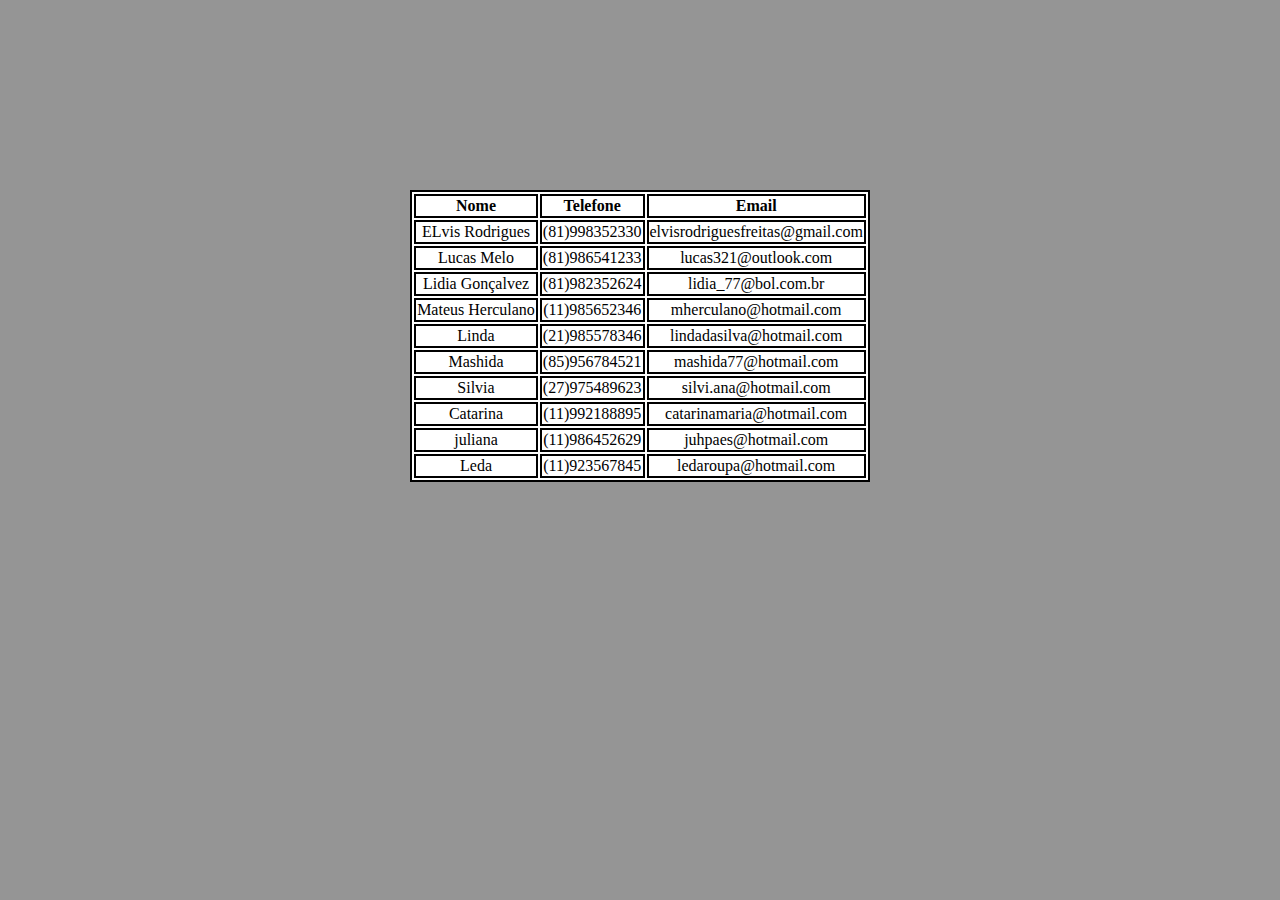
<file: index.html>
<!DOCTYPE html>
<html lang="pt-br">
<head>
    <meta charset="UTF-8">
    <meta http-equiv="X-UA-Compatible" content="IE=edge">
    <meta name="viewport" content="width=device-width, initial-scale=1.0">
    <link rel="stylesheet" href="./style.css">
    <title>Tabela</title>
</head>
<body>
    <table>
        <tr>
            <th>Nome</th>
            <th>Telefone</th>
            <th>Email</th>
        </tr>
        <tr>
            <td>ELvis Rodrigues</td>
            <td>(81)998352330</td>
            <td>elvisrodriguesfreitas@gmail.com</td>
        </tr>
        <tr>
            <td>Lucas Melo</td>
            <td>(81)986541233</td>
            <td>lucas321@outlook.com</td>
        </tr>
        <tr>
            <td>Lidia Gonçalvez</td>
            <td>(81)982352624</td>
            <td>lidia_77@bol.com.br</td>
        </tr>
        <tr>
            <td>Mateus Herculano</td>
            <td>(11)985652346</td>
            <td>mherculano@hotmail.com</td>
        </tr>
        <tr>
            <td>Linda</td>
            <td>(21)985578346</td>
            <td>lindadasilva@hotmail.com</td>
        </tr>
        <tr>
            <td>Mashida</td>
            <td>(85)956784521</td>
            <td>mashida77@hotmail.com</td>
        </tr>
        <tr>
            <td>Silvia</td>
            <td>(27)975489623</td>
            <td>silvi.ana@hotmail.com</td>
        </tr>
        <tr>
            <td>Catarina</td>
            <td>(11)992188895</td>
            <td>catarinamaria@hotmail.com</td>
        </tr>
        <tr>
            <td>juliana</td>
            <td>(11)986452629</td>
            <td>juhpaes@hotmail.com</td>
        </tr>
        <tr>
            <td>Leda</td>
            <td>(11)923567845</td>
            <td>ledaroupa@hotmail.com</td>
        </tr>
    </table>
</body>
</html>
</file>
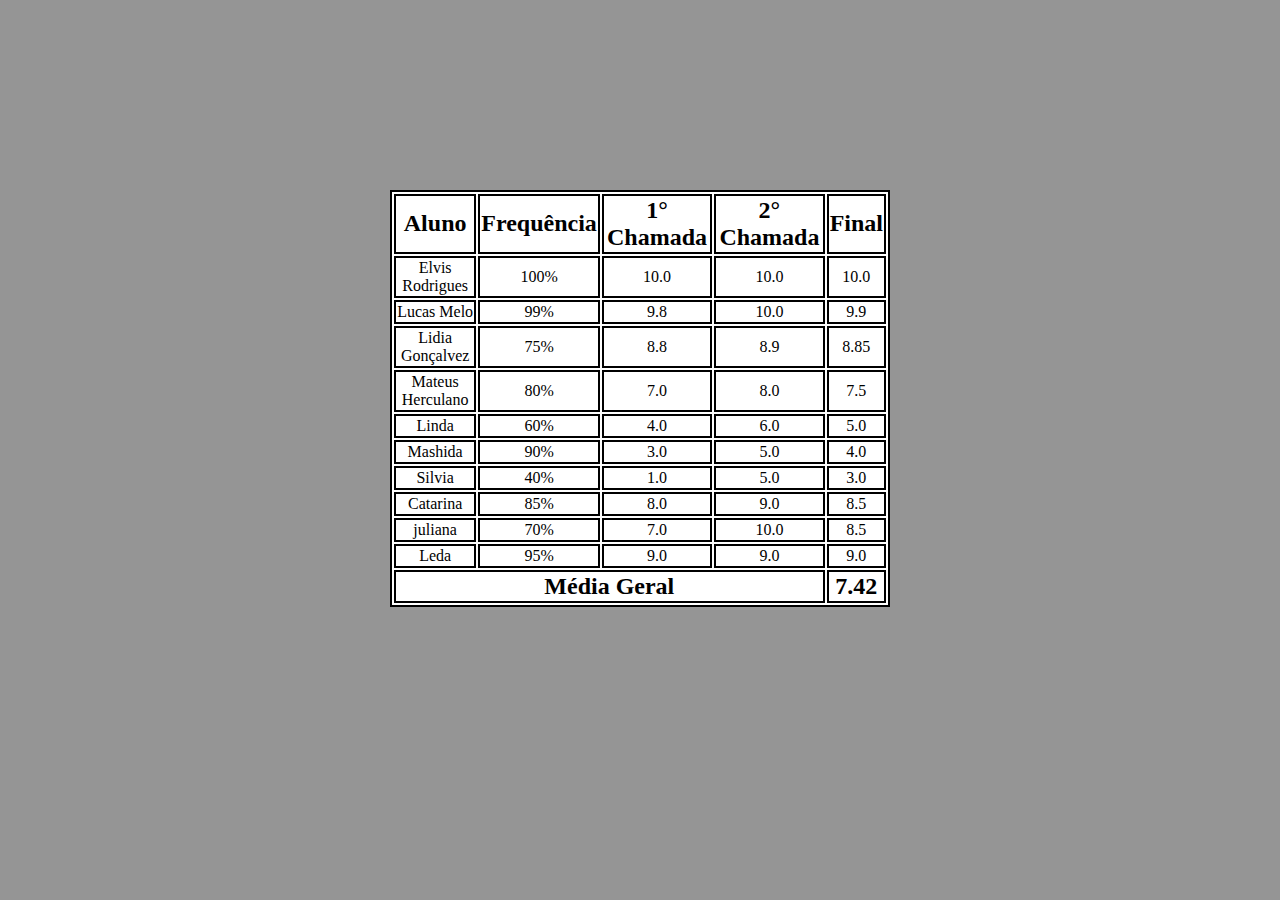
<file: alunos.html>
<!DOCTYPE html>
<html lang="pt-br">
<head>
    <meta charset="UTF-8">
    <meta http-equiv="X-UA-Compatible" content="IE=edge">
    <meta name="viewport" content="width=device-width, initial-scale=1.0">
    <link rel="stylesheet" href="./alunos.css">
    <title>Alunos</title>
</head>
<body>
    <table>
        <tr>
            <th>Aluno</th>
            <th>Frequência</th>
            <th>1° Chamada</th>
            <th>2° Chamada</th>
            <th>Final</th>
        </tr>
        <tr>
            <td>Elvis Rodrigues</td>
            <td>100%</td>
            <td>10.0</td>
            <td>10.0</td>
            <td>10.0</td>
        </tr>
        <tr>
            <td>Lucas Melo</td>
            <td>99%</td>
            <td>9.8</td>
            <td>10.0</td>
            <td>9.9</td>
        </tr>
        <tr>
            <td>Lidia Gonçalvez</td>
            <td>75%</td>
            <td>8.8</td>
            <td>8.9</td>
            <td>8.85</td>
        </tr>
        <tr>
            <td>Mateus Herculano</td>
            <td>80%</td>
            <td>7.0</td>
            <td>8.0</td>
            <td>7.5</td>
        </tr>
        <tr><td>Linda</td>
            <td>60%</td>
            <td>4.0</td>
            <td>6.0</td>
            <td>5.0</td>
        </tr>
        <tr>
            <td>Mashida</td>
            <td>90%</td>
            <td>3.0</td>
            <td>5.0</td>
            <td>4.0</td>
        </tr>
        <tr>
            <td>Silvia</td>
            <td>40%</td>
            <td>1.0</td>
            <td>5.0</td>
            <td>3.0</td>
        </tr>
        <tr>
            <td>Catarina</td>
            <td>85%</td>
            <td>8.0</td>
            <td>9.0</td>
            <td>8.5</td>
        </tr>
        <tr>
            <td>juliana</td>
            <td>70%</td>
            <td>7.0</td>
            <td>10.0</td>
            <td>8.5</td>
        </tr>
        <tr>
            <td>Leda</td>
            <td>95%</td>
            <td>9.0</td>
            <td>9.0</td>
            <td>9.0</td>
        </tr>
        <tr>
            <th colspan="4">Média Geral</th>
            <th>7.42</th>
        </tr>
    </table>
</body>
</html>
</file>
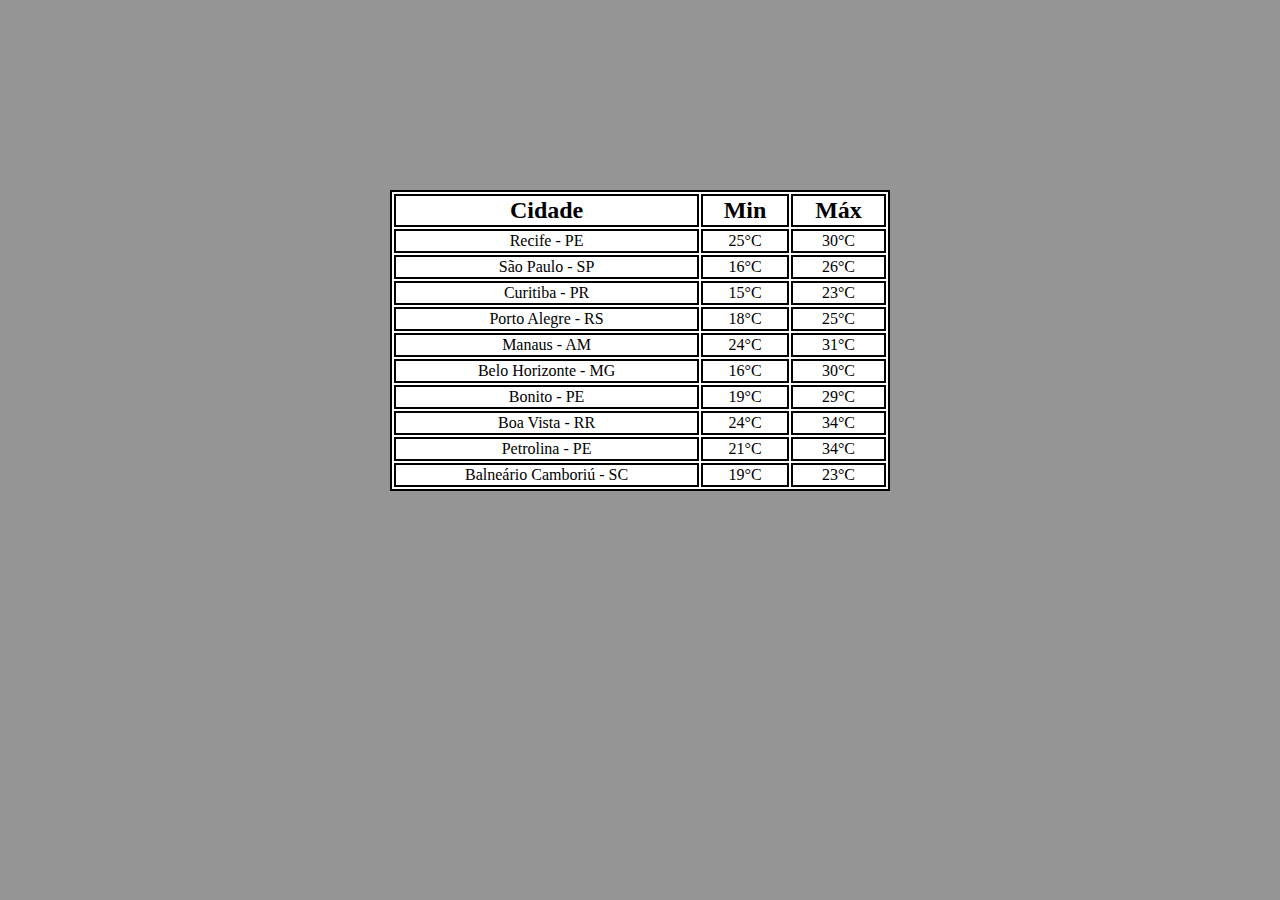
<file: cidades.html>
<!DOCTYPE html>
<html lang="pt-br">
<head>
    <meta charset="UTF-8">
    <meta http-equiv="X-UA-Compatible" content="IE=edge">
    <meta name="viewport" content="width=device-width, initial-scale=1.0">
    <link rel="stylesheet" href="./cidades.css">
    <title>Cidades</title>
</head>
<body>
    <table>
        <tr>
            <th>Cidade</th>
            <th>Min</th>
            <th>Máx</th>
        </tr>
        <tr>
            <td><a href="https://www.climaaovivo.com.br/cidades/pe/recife" target="_blank">Recife - PE</a></td>
            <td>25°C</td>
            <td>30°C</td>
        </tr>
        <tr>
            <td><a href="https://www.climaaovivo.com.br/cidades/sp/sao-paulo/-23.5329/-46.6395" target="_blank">São Paulo - SP</a></td>
            <td>16°C</td>
            <td>26°C</td>
        </tr>
        <tr>
            <td><a href="https://www.climaaovivo.com.br/cidades/pr/curitiba/-25.4195/-49.2646" target="_blank">Curitiba - PR</a></td>
            <td>15°C</td>
            <td>23°C</td>
        </tr>
        <tr>
            <td><a href="https://www.climaaovivo.com.br/cidades/rs" target="_blank">Porto Alegre - RS</a></td>
            <td>18°C</td>
            <td>25°C</td>
        </tr>
        <tr>
            <td><a href="https://www.climaaovivo.com.br/cidades/am/manaus/-3.11866/-60.0212" target="_blank">Manaus - AM</a></td>
            <td>24°C</td>
            <td>31°C</td>
        </tr>
        <tr>
            <td><a href="https://www.climaaovivo.com.br/cidades/mg/belo-horizonte/-19.9102/-43.9266" target="_blank">Belo Horizonte - MG</a></td>
            <td>16°C</td>
            <td>30°C</td>
        </tr>
        <tr>
            <td><a href="https://www.climaaovivo.com.br/cidades/pe/bonito/-8.47163/-35.7292" target="_blank">Bonito - PE</a></td>
            <td>19°C</td>
            <td>29°C</td>
        </tr>
        <tr>
            <td><a href="https://www.climaaovivo.com.br/cidades/rr/boa-vista/2.82384/-60.6753" target="_blank">Boa Vista - RR</a></td>
            <td>24°C</td>
            <td>34°C</td>
        </tr>
        <tr>
            <td><a href="https://www.climaaovivo.com.br/cidades/pe/petrolina/-9.38866/-40.5027" target="_blank">Petrolina - PE</a></td>
            <td>21°C</td>
            <td>34°C</td>
        </tr>
        <tr>
            <td><a href="https://www.climaaovivo.com.br/cidades/sc/balneario-camboriu/-26.9926/-48.6352" target="_blank">Balneário Camboriú - SC</a></td>
            <td>19°C</td>
            <td>23°C</td>
        </tr>
    </table>
</body>
</html>
</file>
<file: style.css>
body {
    background-color: #959595;
}

table {
    margin: 15% auto;
    background-color: white;
}

table, tr, th, td {
    border: 2px solid black;
    text-align: center;
}
</file>
<file: alunos.css>
body {
    background-color: #959595;
}

table {
    margin: 15% auto;
    background-color: white;
    width: 500px;
}

table, tr, th, td {
    border: 2px solid black;
    text-align: center;
}

th {
    font-size: 1.5em;
}
</file>
<file: cidades.css>
body {
    background-color: #959595;
}

table {
    margin: 15% auto;
    background-color: white;
    width: 500px;
}

table, tr, th, td {
    border: 2px solid black;
    text-align: center;
}

th {
    font-size: 1.5em;
}

a {
    text-decoration: none;
    color: #000;
}

a:hover {
    text-decoration: underline;
}
</file>
